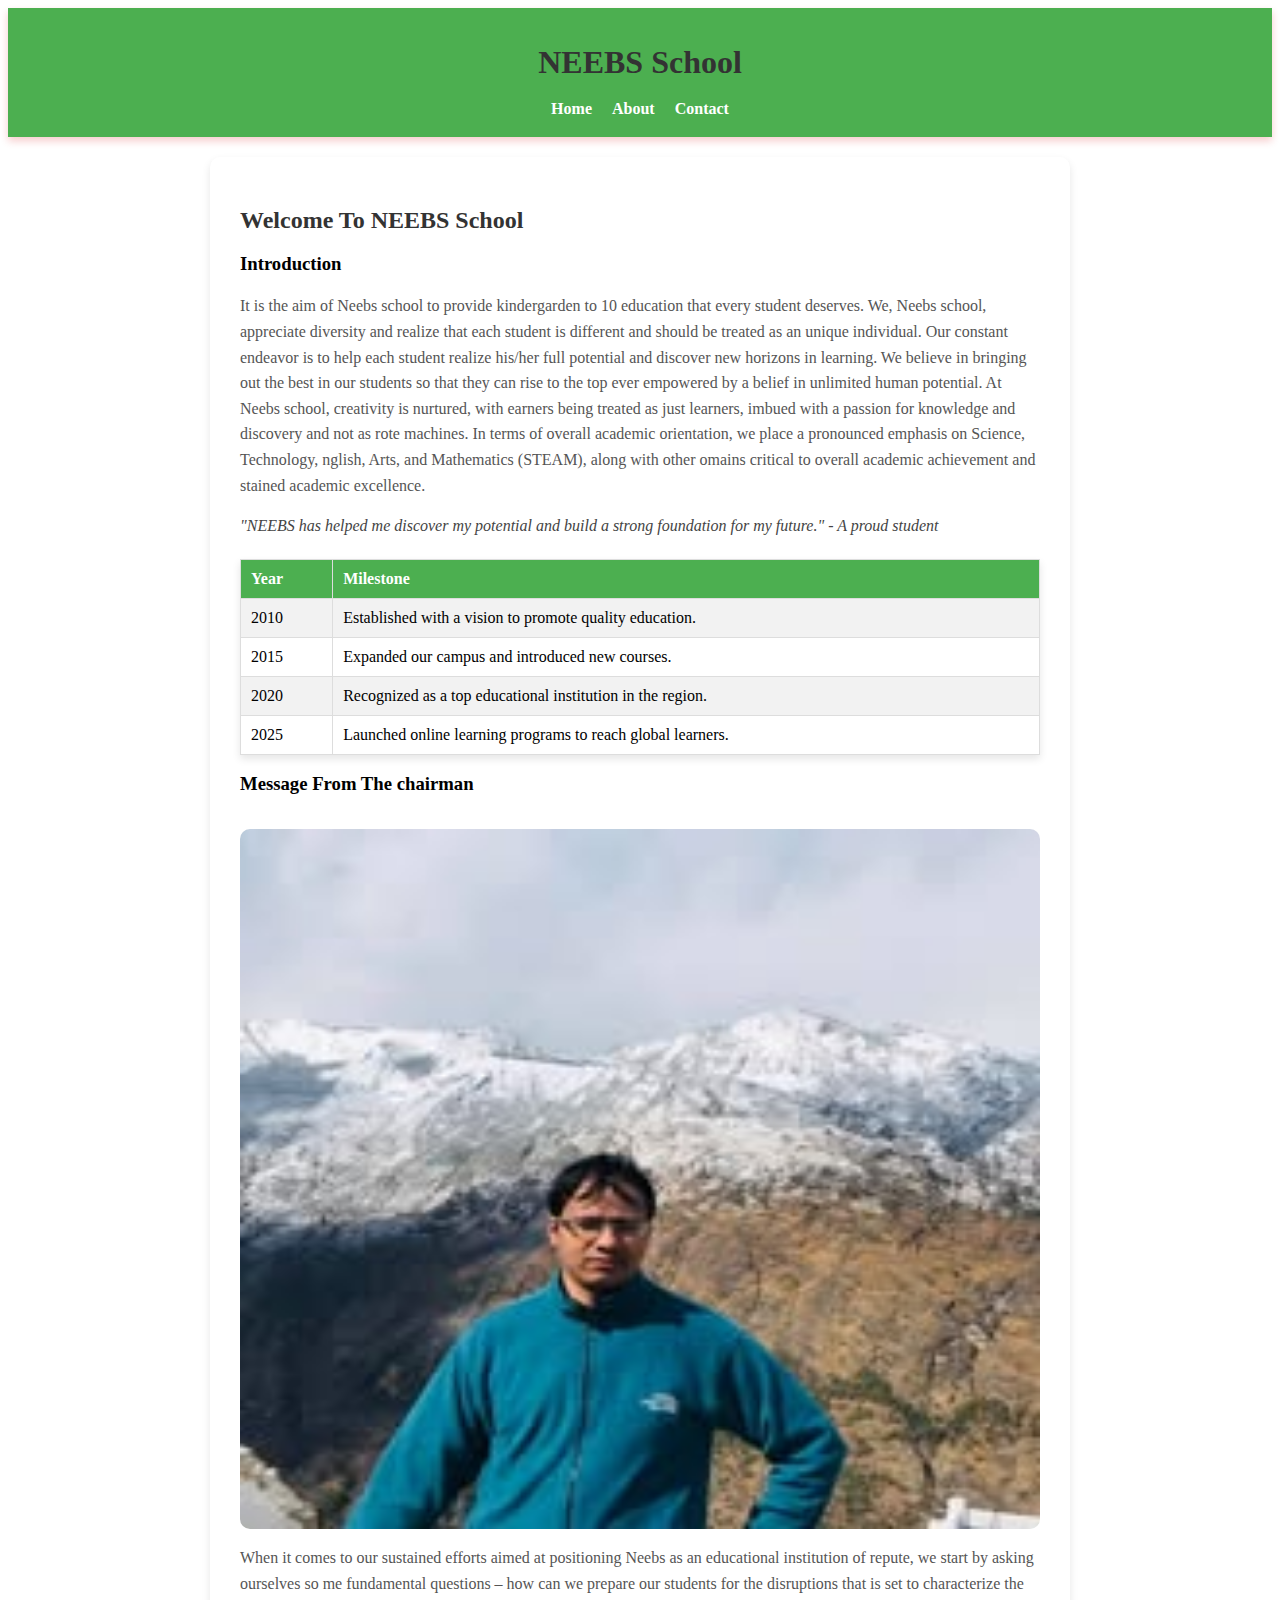
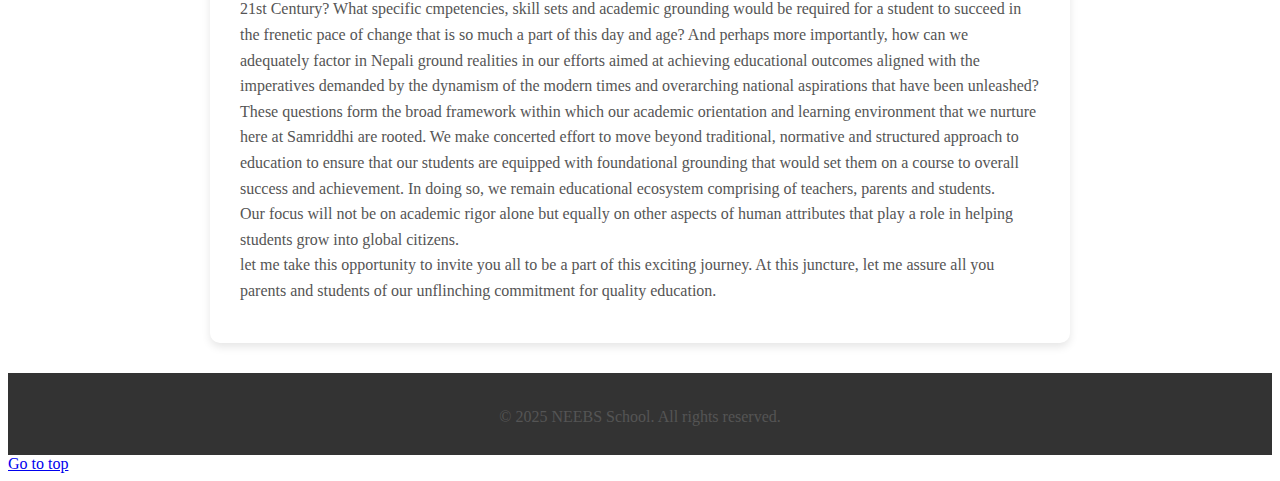
<file: index.html>
<html lang="en">
<head>
    <meta charset="UTF-8">
    <meta name="viewport" content="width=device-width, initial-scale=1.0">
    <title>NEEBS SCHOOL-Home</title>
    <link rel="stylesheet" href="style.css">
</head>
<body>
    <a name="top"></a>
    <header>
        <h1>NEEBS School</h1>
        <nav>
            <ul>
                <li><a href="index.html">Home</a></li>
                <li><a href="about.html">About</a></li>
                <li><a href="contact.html">Contact</a></li>
            </ul>
        </nav>
    </header>
    <section class="section">
        <h2>Welcome To NEEBS School</h2>
        <h3>Introduction</h3>
        <p>
        It is the aim of Neebs school to provide kindergarden to 10
         education that every student deserves. We,  Neebs school,
         appreciate diversity and realize that each student is
         different and should be treated as an unique individual.
         Our constant endeavor is to help each student realize his/her full 
        potential and discover new horizons in learning. We believe 
        in bringing out the best in our students so that they can rise
         to the top ever empowered by a belief in unlimited human 
         potential. At Neebs school, creativity is nurtured, with
        earners being treated as just learners, imbued with a 
        passion for knowledge and discovery and not as rote
        machines. In terms of overall academic orientation, we
        place a pronounced emphasis on Science, Technology, 
        nglish, Arts, and Mathematics (STEAM), along with other
        omains critical to overall academic achievement and
        stained academic excellence.
        </p>
         <p class="testimonial">"NEEBS has helped me discover my potential and build a strong foundation for my future." - A proud student</p>
        <table class="history-table">
    <tr>
        <th>Year</th>
        <th>Milestone</th>
    </tr>
    <tr>
        <td>2010</td>
        <td>Established with a vision to promote quality education.</td>
    </tr>
    <tr>
        <td>2015</td>
        <td>Expanded our campus and introduced new courses.</td>
    </tr>
    <tr>
        <td>2020</td>
        <td>Recognized as a top educational institution in the region.</td>
    </tr>
    <tr>
        <td>2025</td>
        <td>Launched online learning programs to reach global learners.</td>
    </tr>
</table>
<h3>Message From The chairman</h3>
<img src="./m.jpg">
<P>
 When it comes to our sustained efforts aimed at positioning Neebs
 as an educational institution of repute, we start by asking ourselves
 so me fundamental questions – how can we prepare our students for the 
 disruptions that is set to characterize the 21st Century? What specific 
 cmpetencies, skill sets and academic grounding would be required for a 
 student to succeed in the frenetic pace of change that is so much a part
 of this day and age? And perhaps more importantly, how can we adequately
 factor in Nepali ground realities in our efforts aimed at achieving
 educational outcomes aligned with the imperatives demanded by the 
 dynamism of the modern times and overarching national aspirations that 
 have been unleashed?<br>
 These questions form the broad framework within which our academic 
 orientation and learning environment that we nurture here at Samriddhi 
 are rooted. We make concerted effort to move beyond traditional, 
 normative and structured approach to education to ensure that our 
 students are equipped with foundational grounding that would set them on 
 a course to overall success and achievement. In doing so, we remain 
 educational ecosystem comprising of teachers, parents and students.<br>

 Our focus will not be on academic rigor alone but equally on other 
 aspects of human attributes that play a role in helping students grow 
 into global citizens.<br>

 let me take this opportunity to invite you all to be a part of this
 exciting journey. At this juncture, let me assure all you parents and
 students of our unflinching commitment for quality education.<br>
</P>
    </section>
    <footer>
        <p>&copy; 2025 NEEBS School. All rights reserved.</p>
    </footer>
    <a href="#top">Go to top</a>
</body>
</html>
</file>
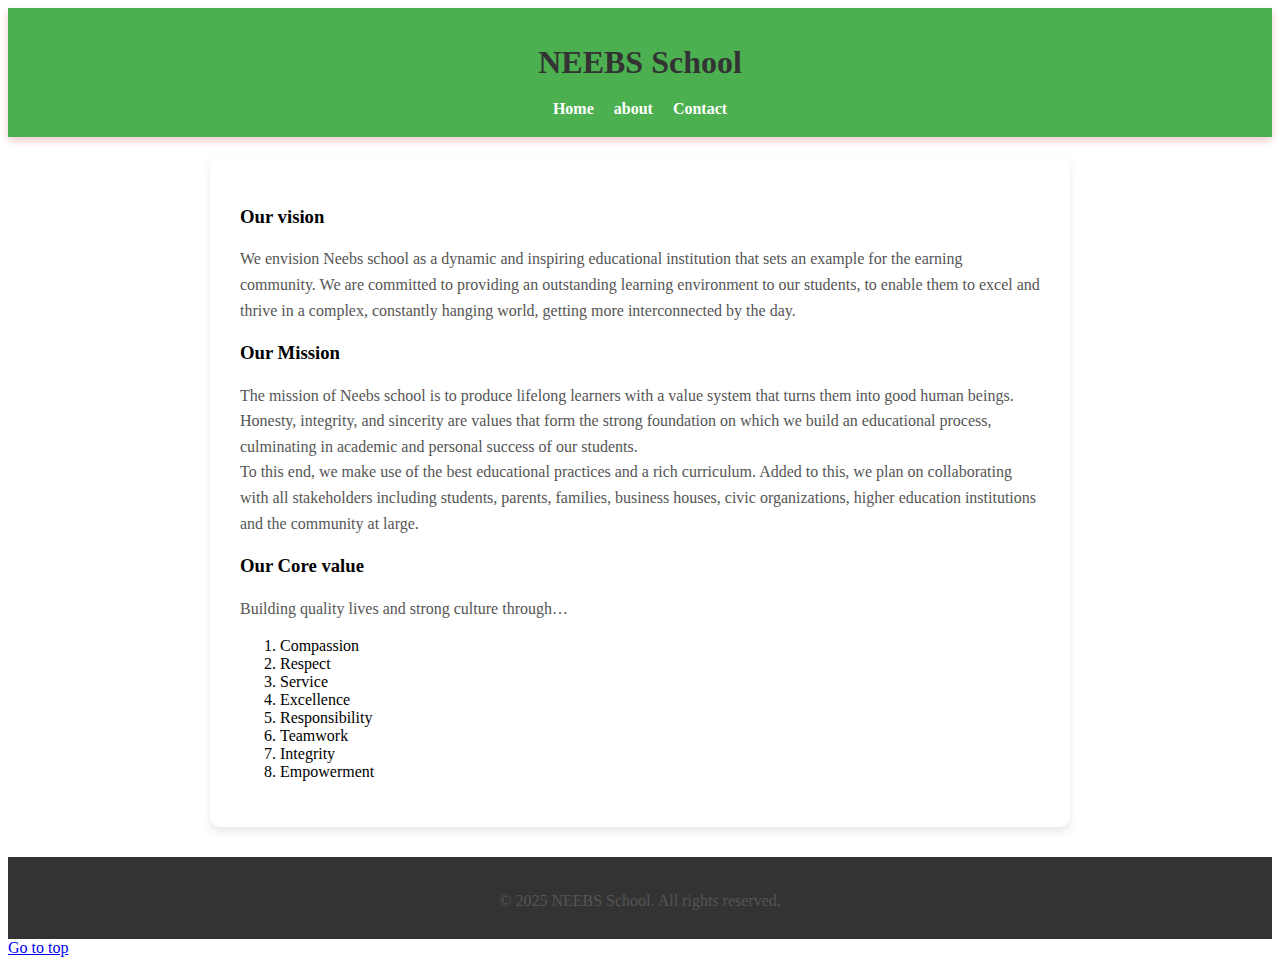
<file: about.html>
<html lang="en">
<head>
    <meta charset="UTF-8">
    <meta name="viewport" content="width=device-width, initial-scale=1.0">
    <title>NEEBS School - Contact</title>
    <link rel="stylesheet" href="style.css">
</head>
<body>
    <a name="top"></a>
    <header>
        <h1>NEEBS School</h1>
        <nav>
            <ul>
                <li><a href="index.html">Home</a></li>
                <li><a href="about.html">about</a></l>
                <li><a href="contact.html">Contact</a></li>
            </ul>
        </nav>
    </header>
    <section class="section">
    <h3>Our vision</h3>
    <p>
     We envision Neebs school as a dynamic and inspiring 
     educational institution that sets an example for the 
     earning community. We are committed to providing an 
     outstanding learning environment to our students, to 
     enable them to excel and thrive in a complex, constantly 
     hanging world, getting more interconnected by the day.
    </p>
    <h3>Our Mission</h3>
    <p>
         The mission of Neebs school is to produce lifelong 
         learners with a value system that turns them into good
         human beings. Honesty, integrity, and sincerity are
         values that form the strong foundation on which we build
         an educational process, culminating in academic and 
         personal success of our students.<br>
         To this end, we make use of the best educational
         practices and a rich curriculum. Added to this, we plan
         on collaborating with all stakeholders including 
         students, parents, families, business houses, civic
         organizations, higher education institutions and the
         community at large.
    </p>
    <h3>Our Core value</h3>
    <p>
        Building quality lives and strong culture through…
        <ol>
    <li>Compassion</li>
    <li>Respect</li>
    <li>Service</li>
    <li>Excellence</li>
    <li>Responsibility</li>
    <li>Teamwork</li>
    <li>Integrity</li>
    <li>Empowerment</li>
    </ol>
    </p>
    </section>
    <footer>
        <p>&copy; 2025 NEEBS School. All rights reserved.</p>
    </footer>
    <a href="#top">Go to top</a>
    </body>
    </html>
</file>
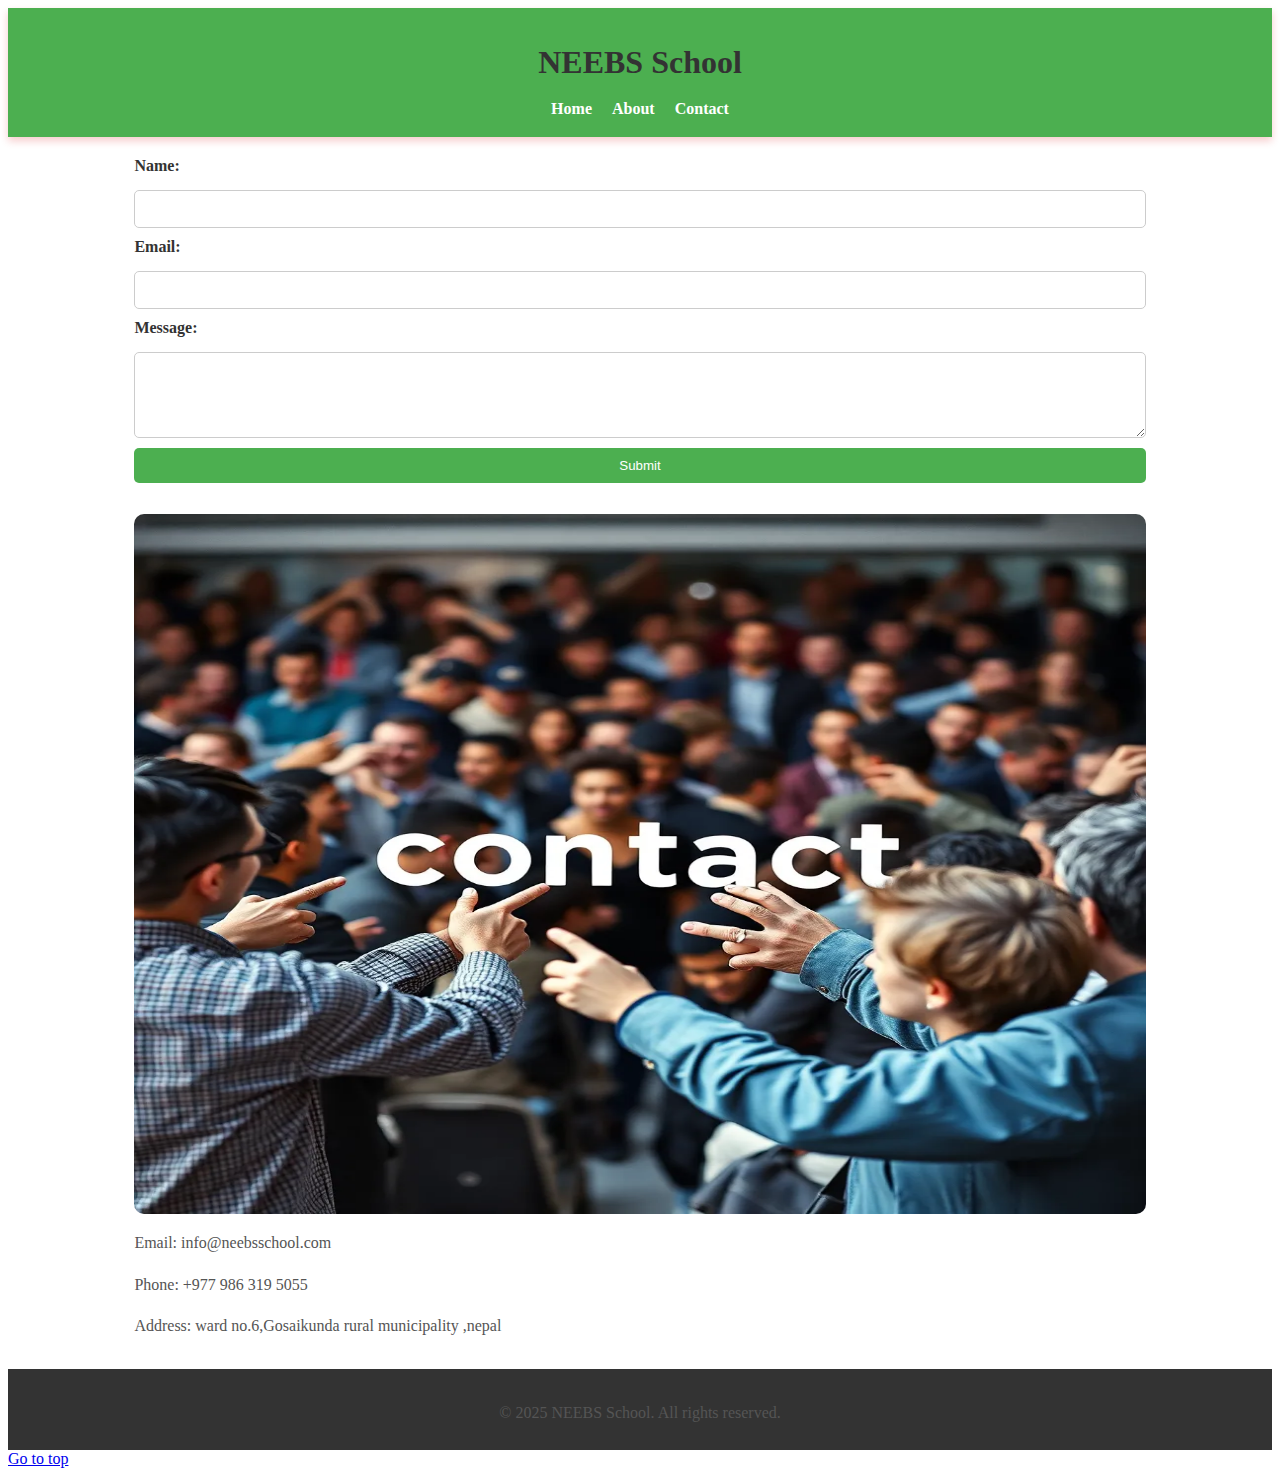
<file: contact.html>
<html lang="en">
<head>
    <meta charset="UTF-8">
    <meta name="viewport" content="width=device-width, initial-scale=1.0">
    <title>NEEBS School - Contact</title>
    <link rel="stylesheet" href="style.css">
</head>
<body>
    <a name="top"></a>
    <header>
        <h1>NEEBS School</h1>
        <nav>
            <ul>
                <li><a href="index.html">Home</a></li>
                <li><a href="about.html">About</a></li>
                <li><a href="contact.html">Contact</a></li>
            </ul>
        </nav>
    </header>
    <section class="con-section">
        <form action="#" method="post" class="contact-form">
            <label for="name">Name:</label>
            <input type="text" id="name" name="name" required>
            <label for="email">Email:</label>
            <input type="email" id="email" name="email" required>
            <label for="message">Message:</label>
            <textarea id="message" name="message" rows="4" required></textarea>
            <button type="submit">Submit</button>
        </form>

        <img src="./i.png">
        <p>Email: info@neebsschool.com</p>
        <p>Phone: +977 986 319 5055</p>
        <p>Address: ward no.6,Gosaikunda rural municipality ,nepal</p>
    </section>
    <footer>
        <p>&copy; 2025 NEEBS School. All rights reserved.</p>
    </footer>
    <a href="#top">Go to top</a>
</body>
</html>
</file>
<file: style.css>
Skip to main content

about.html
HTML

contact.html
HTML

contact.jpg
Image

image.jpg
Image

index.html
HTML

README.md
Text

style.css
CSS

body {
    font-family: Arial, sans-serif;
    margin: 0;
    padding: 0;
    background-color: #f4f4f9;
}

header {
    background-color: #4CAF50;
    color: white;
    padding: 15px 0;
    text-align: center;
    box-shadow: 0 4px 8px rgba(214, 1, 1, 0.2);
}

nav ul {
    list-style-type: none;
    padding: 0;
    margin: 0;
    display: flex;
    justify-content: center;
    gap: 20px;
}

nav ul li a {
    color: white;
    text-decoration: none;
    font-weight: bold;
    transition: color 0.3s;
}

nav ul li a:hover {
    color: #d4d4d4;
}

.section {
    padding: 30px;
    margin: 20px auto;
    background-color: #fff;
    border-radius: 10px;
    max-width: 800px;
    box-shadow: 0 4px 8px rgba(0, 0, 0, 0.1);
}

.history-table {
    width: 100%;
    margin-top: 20px;
    border-collapse: collapse;
    box-shadow: 0 4px 8px rgba(0, 0, 0, 0.1);
}

.history-table th, .history-table td {
    padding: 10px;
    border: 1px solid #ddd;
    text-align: left;
}

.history-table th {
    background-color: #4CAF50;
    color: white;
    font-weight: bold;
}

.history-table tr:nth-child(even) {
    background-color: #f2f2f2;
}

img {
    width: 100%;
    height: 700px;
    border-radius: 10px;
    margin-top: 15px;
}

h1, h2 {
    color: #333;
    margin-bottom: 15px;
}

p, ul {
    margin-bottom: 10px;
    line-height: 1.6;
    color: #555;
}

footer {
    background-color: #333;
    color: white;
    text-align: center;
    padding: 15px 0;
    margin-top: 30px;
}

.testimonial {
    font-style: italic;
    color: #444;
    margin-top: 15px;
}

.contact-form {
    display: flex;
    flex-direction: column;
    gap: 10px;
    margin-top: 20px;
}

.contact-form label {
    font-weight: bold;
    margin-bottom: 5px;
    color: #333;
}

.contact-form input, .contact-form textarea {
    padding: 10px;
    border: 1px solid #ccc;
    border-radius: 5px;
    font-size: 14px;
    width: 100%;
    box-sizing: border-box;
}

.contact-form button {
    padding: 10px;
    background-color: #4CAF50;
    color: white;
    border: none;
    border-radius: 5px;
    cursor: pointer;
    transition: background-color 0.3s;
}

.contact-form button:hover {
    background-color: #45a049;
}

.con-section{
    margin: auto 10%;
}
style.css
Displaying style.css.
</file>
